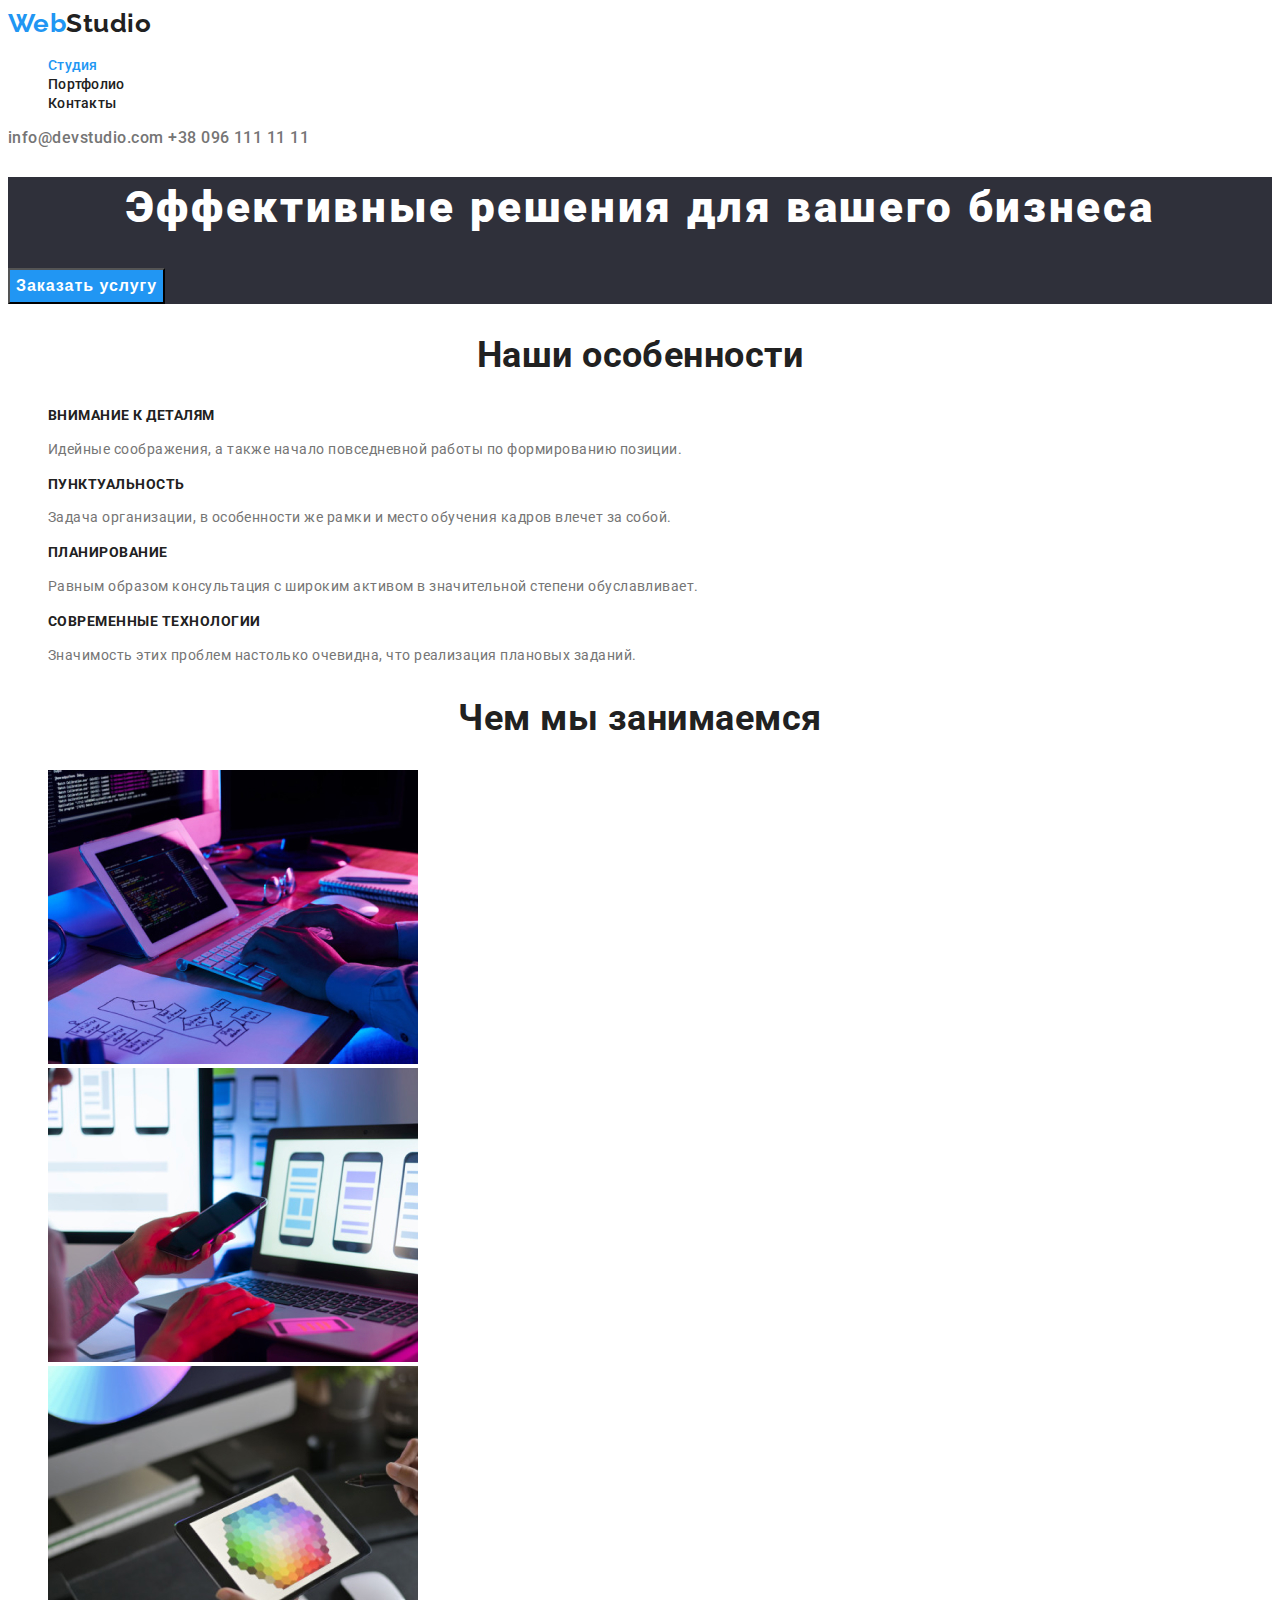
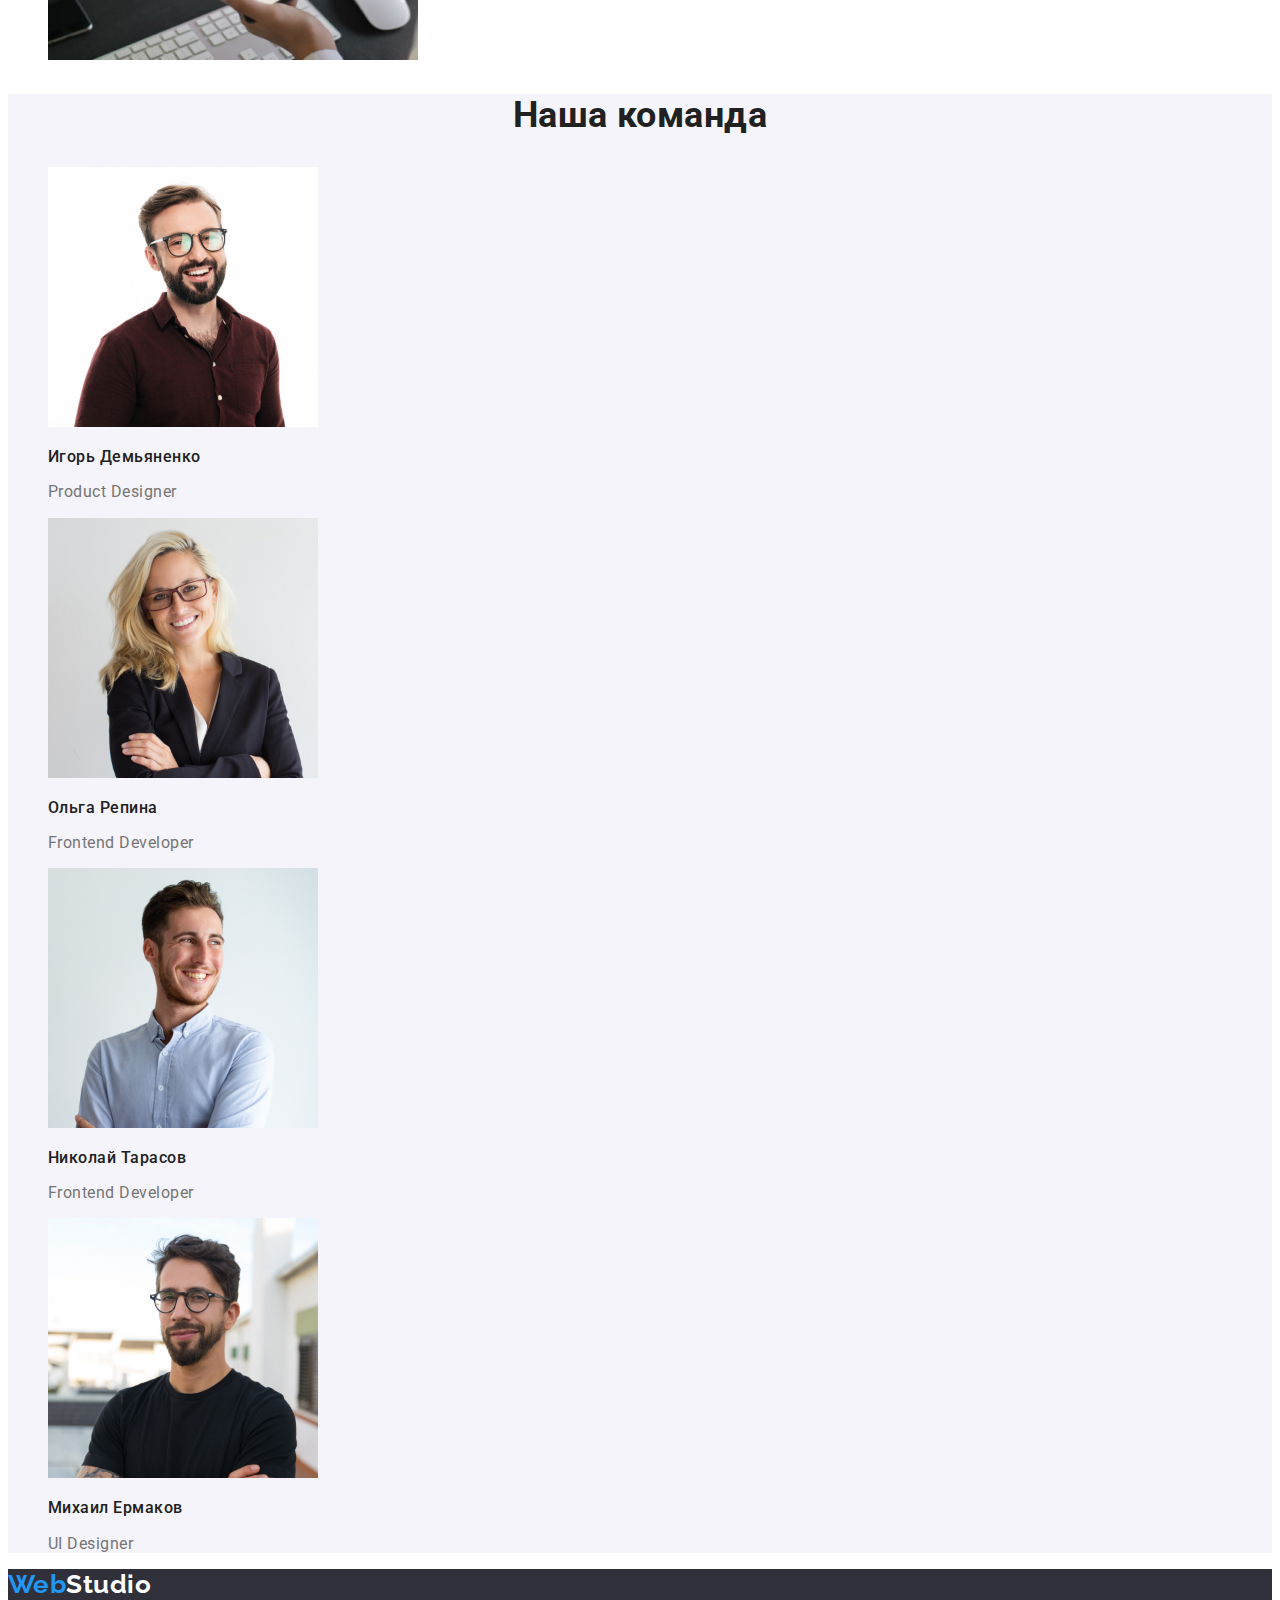
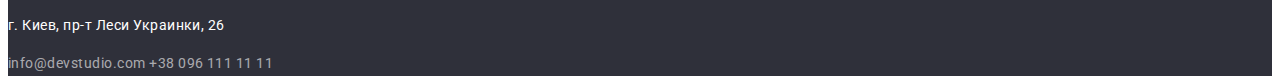
<file: index.html>
<!DOCTYPE html>
<html lang="ru">
<head>
    <meta charset="UTF-8">
    <meta name="viewport" content="width=device-width, initial-scale=1.0">
    <title>1ДЗ</title>
    <link href="https://fonts.googleapis.com/css2?family=Raleway:wght@700&family=Roboto:wght@400;500;700;900&display=swap"
        rel="stylesheet">
    <link rel="stylesheet" href="./css/style.css">
</head>
<body>
    <header class="header">
        <nav>   
            <a href="./index.html" class="logo">
                <span class="logo-first">Web</span><span class="logo-second">Studio</span>
            </a>
            <ul class="site-nav list">
                <li><a href="./index.html" class="studio">Студия</a></li>
                <li><a href="./portfolio.html" class="link">Портфолио</a></li>
                <li><a href="" class="link">Контакты</a></li>
            </ul>
        </nav>
        <a class="adress list" href="mailto:info@devstudio.com">info@devstudio.com</a>
        <a class="adress list" href="tel:+380961111111">+38 096 111 11 11</a>
    </header>
    <main>

        <!-- Герой -->

        <section class="hero">
            <h1 class="hero-title">Эффективные решения для вашего бизнеса</h1>
            <button class="hero-button">Заказать услугу</button>
        </section>

        <!-- Наши особенности -->

        <section class="section">
            <h2 class="section-title">Наши особенности</h2>
            <ul class="features list">
                <li>
                    <h3 class="features-title list">ВНИМАНИЕ К ДЕТАЛЯМ</h3>
                    <p class="features-text">Идейные соображения, а также начало повседневной работы по формированию позиции.</p>
                </li>
                <li>
                    <h3 class="features-title list">ПУНКТУАЛЬНОСТЬ</h3>
                    <p class="features-text">Задача организации, в особенности же рамки и место обучения кадров влечет за собой.</p>
                </li>
                <li>
                    <h3 class="features-title list">ПЛАНИРОВАНИЕ</h3>
                    <p class="features-text">Равным образом консультация с широким активом в значительной степени обуславливает.</p>
                </li>
                <li>
                    <h3 class="features-title list">СОВРЕМЕННЫЕ ТЕХНОЛОГИИ</h3>
                    <p class="features-text">Значимость этих проблем настолько очевидна, что реализация плановых заданий.</p>
                </li>
            </ul>
        </section>

        <!-- Чем мы занимаемся -->

        <section class="section">
            <h2 class="section-title">Чем мы занимаемся</h2>
            <ul class="work">
                <li class="work-img list">
                    <img src="./img/img.jpg" alt="Создание сайтов" width="370">
                </li>
                <li class="work-img list">
                    <img src="./img/img2.jpg" alt="Адаптивная верстка" width="370">
                </li>
                <li class="work-img list">
                    <img src="./img/img3.jpg" alt="Разнообразие стилей сайтов" width="370">
                </li>
            </ul>
        </section>

        <!-- Наша команда -->

        <section class="employee">
            <h2 class="section-title">Наша команда</h2>
            <ul class="list">
                <li>
                    <img src="./img/img4.jpg" alt="Игорь Демьяненко" width="270">
                    <h3 class="employee-title">Игорь Демьяненко</h3>
                    <p class="employee-position">Product Designer</p>
                </li>
                <li>
                    <img src="./img/img5.jpg" alt="Ольга Репина" width="270">
                    <h3 class="employee-title">Ольга Репина</h3>
                    <p class="employee-position">Frontend Developer</p>
                </li>
                <li>
                    <img src="./img/img6.jpg" alt="Николай Тарасов" width="270">
                    <h3 class="employee-title">Николай Тарасов</h3>
                    <p class="employee-position">Frontend Developer</p>
                </li>
                <li>
                    <img src="./img/img7.jpg" alt="Михаил Ермаков" width="270">
                    <h3 class="employee-title">Михаил Ермаков</h3>
                    <p class="employee-position">UI Designer</p>
                </li>
            </ul>
        </section>
    </main>
    <footer class="footer">
        <a href="./index.html" class="logo">
            <span class="footer-logo-first">Web</span><span class="footer-logo-second">Studio</span>
        </a>
        <address class="footer-adress">
            <p class="adress-gps">г. Киев, пр-т Леси Украинки, 26</p>
            <a class="adress-mail" href="mailto:info@devstudio.com">info@devstudio.com</a>
            <a class="adress-tel" href="tel:+380961111111">+38 096 111 11 11</a>
        </address>
    </footer>
</html>
</file>
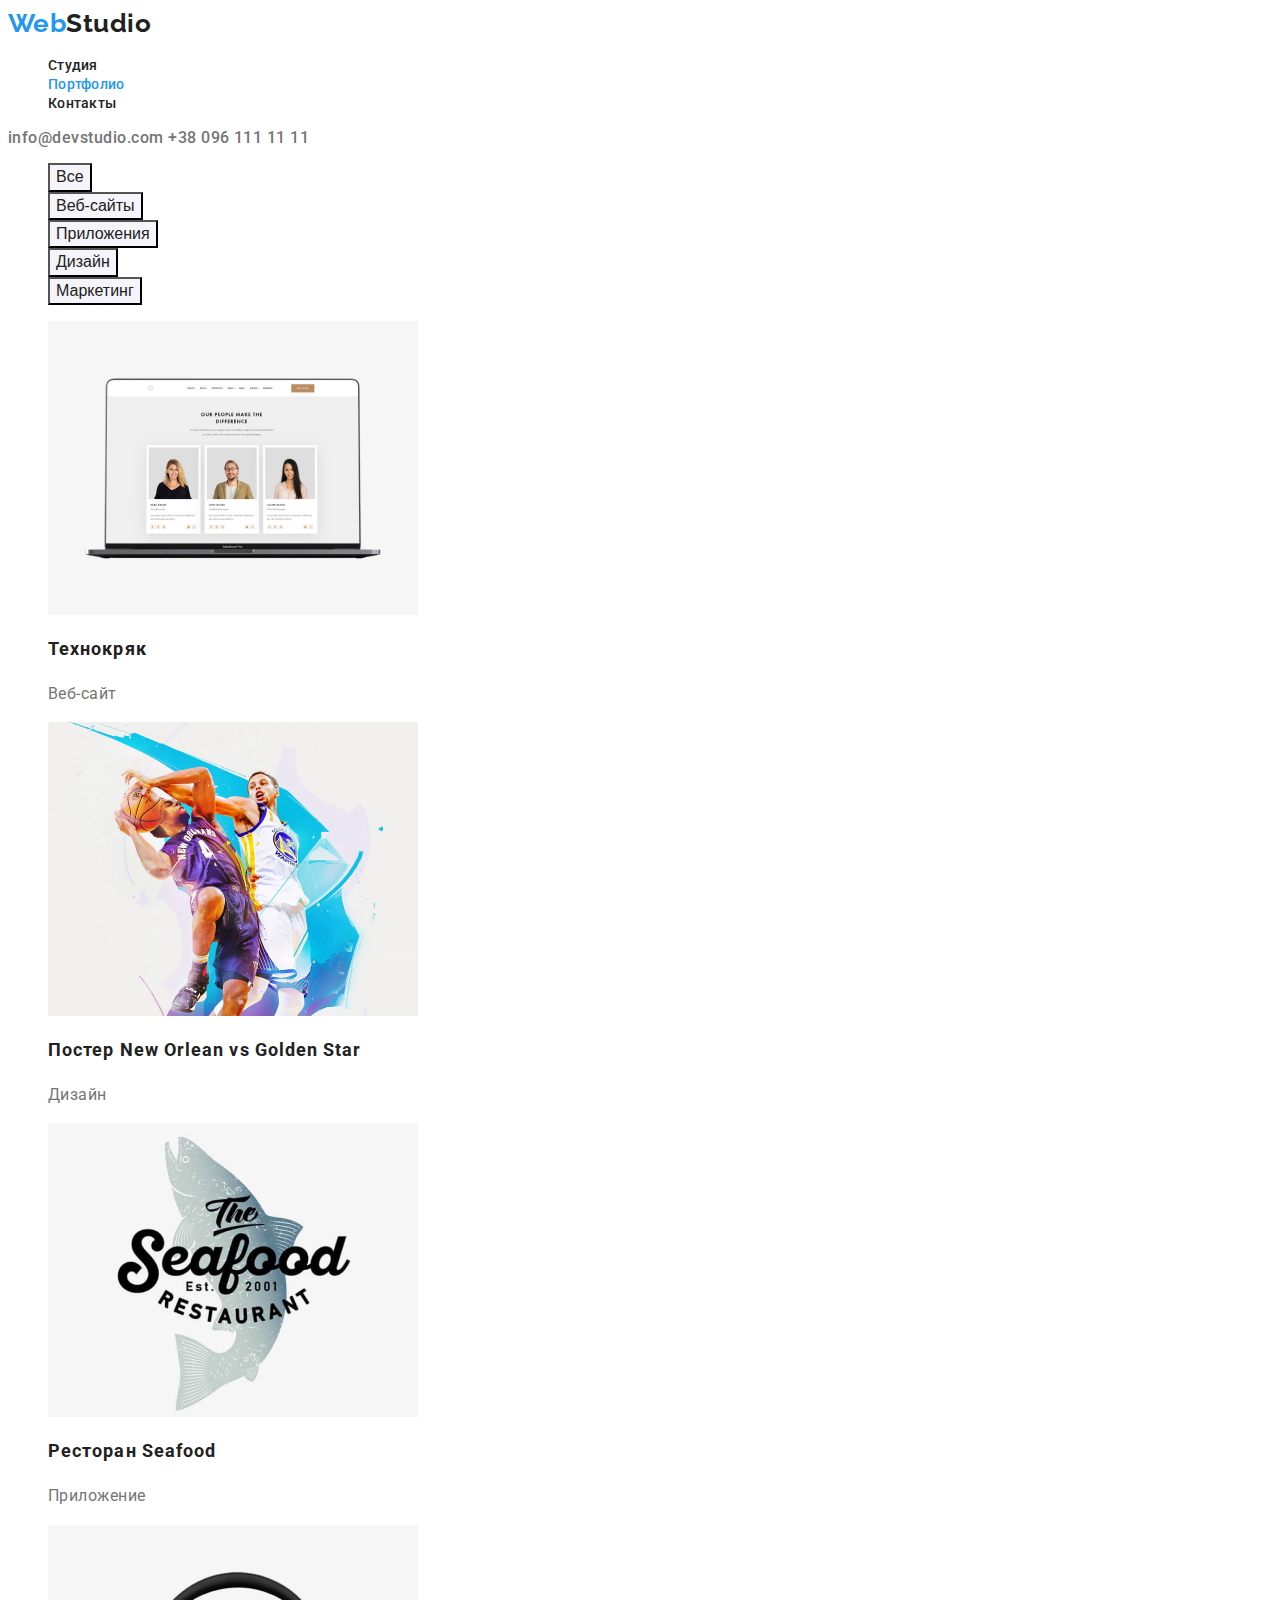
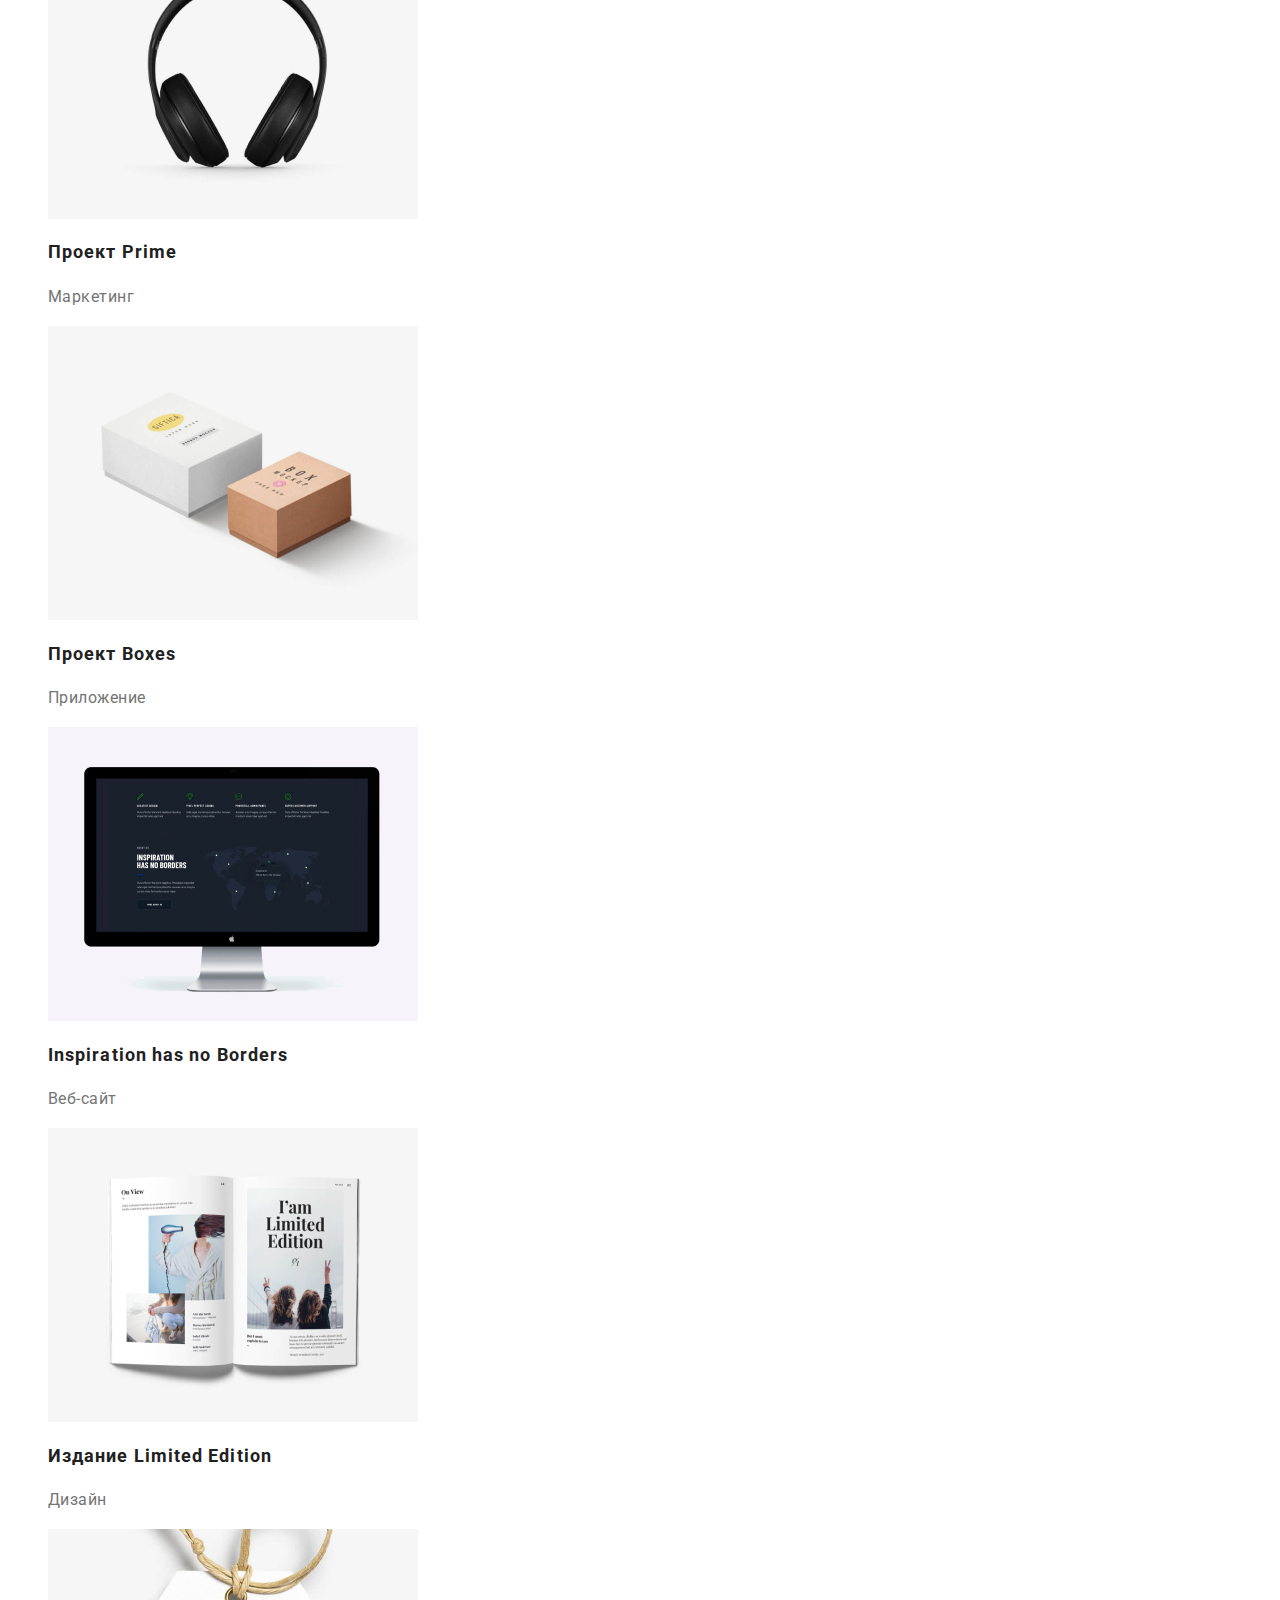
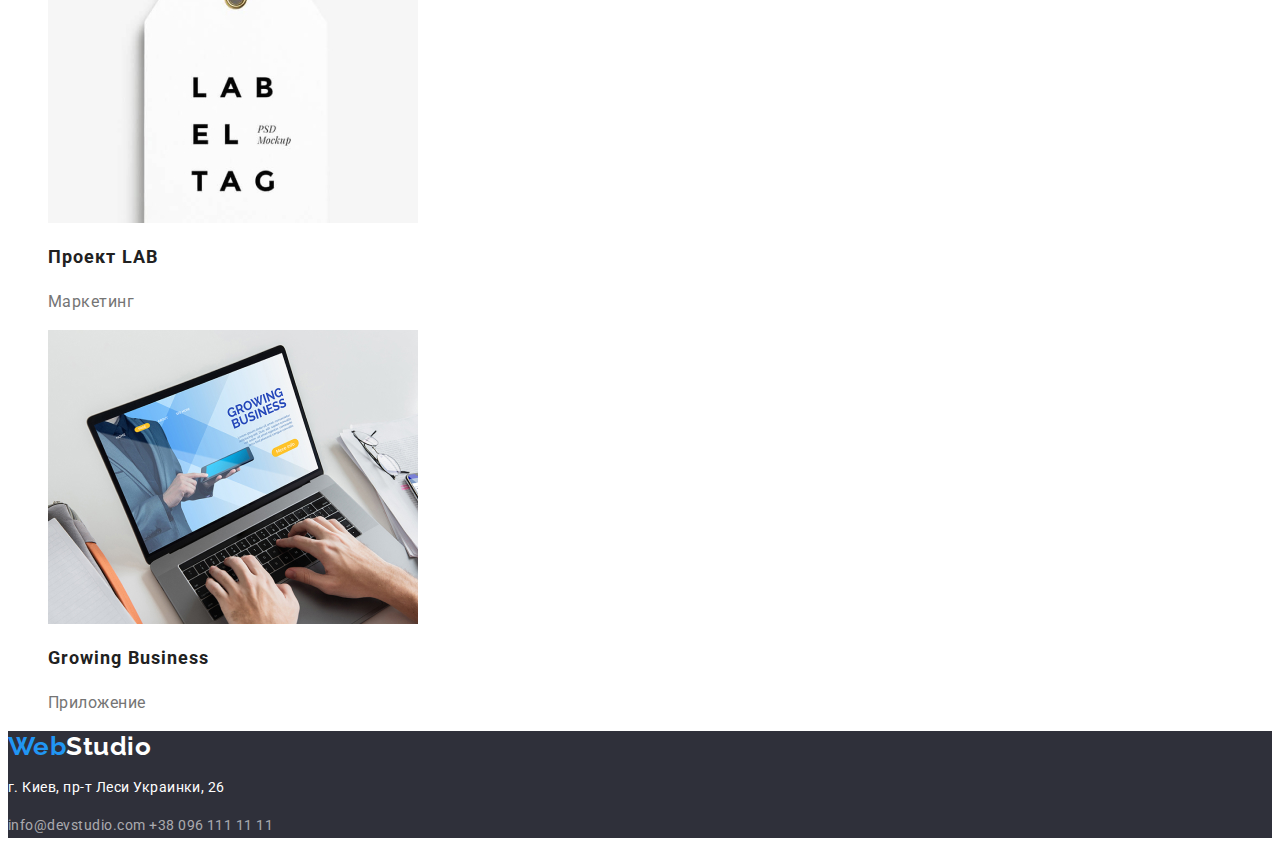
<file: portfolio.html>
<!DOCTYPE html>
<html lang="ru">
<head>
    <meta charset="UTF-8">
    <meta name="viewport" content="width=device-width, initial-scale=1.0">
    <title>1ДЗ</title>
    <link
        href="https://fonts.googleapis.com/css2?family=Raleway:wght@700&family=Roboto:wght@400;500;700;900&display=swap"
        rel="stylesheet">
    <link rel="stylesheet" href="./css/style.css">
</head>
<body>
    <header class="header">
        <nav>
            <a href="./index.html" class="logo">
                <span class="logo-first">Web</span><span class="logo-second">Studio</span>
            </a>
            <ul class="site-nav list">
                <li><a href="./index.html" class="link">Студия</a></li>
                <li><a href="./portfolio.html" class="portfolio-button">Портфолио</a></li>
                <li><a href="" class="link">Контакты</a></li>
            </ul>
        </nav>
        <a class="adress list" href="mailto:info@devstudio.com">info@devstudio.com</a>
        <a class="adress list" href="tel:+380961111111">+38 096 111 11 11</a>
    </header>
    <main>
        <section>
            <ul class="site-filter list">
                <li><button class="button-filter" type="button" /button> Все </li>
                <li><button class="button-filter" type="button" /button> Веб-сайты </li>
                <li><button class="button-filter" type="button" /button> Приложения </li>
                <li><button class="button-filter" type="button" /button> Дизайн </li>
                <li><button class="button-filter" type="button" /button> Маркетинг </li>
            </ul>
            <ul>
                <li class="portfolio-examples list">
                    <a href="" class="portfolio-link">
                        <img src="./img/img-portf1.jpg" alt="Технокряк" width="370">
                        <h2 class="portfolio-examples-title">Технокряк</h2>
                        <p class="portfolio-examples-text">Веб-сайт</p>
                    </a>
                </li>
                <li class="portfolio-examples list">
                    <a href="" class="portfolio-link">
                        <img src="./img/img-portf2.jpg" alt="Постер New Orlean vs Golden Star" width="370">
                        <h2 class="portfolio-examples-title">Постер New Orlean vs Golden Star</h2>
                        <p class="portfolio-examples-text">Дизайн</p>
                    </a>
                </li>
                <li class="portfolio-examples list">
                    <a href="" class="portfolio-link">
                        <img src="./img/img-portf3.jpg" alt="Ресторан Seafood" width="370">
                        <h2 class="portfolio-examples-title">Ресторан Seafood</h2>
                        <p class="portfolio-examples-text">Приложение</p>
                    </a>
                </li>
                <li class="portfolio-examples list">
                    <a href="" class="portfolio-link">
                        <img src="./img/img-portf4.jpg" alt="Проект Prime" width="370">
                        <h2 class="portfolio-examples-title">Проект Prime</h2>
                        <p class="portfolio-examples-text">Маркетинг</p>
                    </a>
                </li>
                <li class="portfolio-examples list">
                    <a href="" class="portfolio-link">
                        <img src="./img/img-portf5.jpg" alt="Проект Boxes" width="370">
                        <h2 class="portfolio-examples-title">Проект Boxes</h2>
                        <p class="portfolio-examples-text">Приложение</p>
                    </a>
                </li>
                <li class="portfolio-examples list">
                    <a href="" class="portfolio-link">
                        <img src="./img/img-portf6.jpg" alt="Inspiration has no Borders" width="370">
                        <h2 class="portfolio-examples-title">Inspiration has no Borders</h2>
                        <p class="portfolio-examples-text">Веб-сайт</p>
                    </a>
                </li>
                <li class="portfolio-examples list">
                    <a href="" class="portfolio-link">
                        <img src="./img/img-portf7.jpg" alt="Издание Limited Edition" width="370">
                        <h2 class="portfolio-examples-title">Издание Limited Edition</h2>
                        <p class="portfolio-examples-text">Дизайн</p>
                    </a>
                </li>
                <li class="portfolio-examples list">
                    <a href="" class="portfolio-link">
                        <img src="./img/img-portf8.jpg" alt="Проект LAB" width="370">
                        <h2 class="portfolio-examples-title">Проект LAB</h2>
                        <p class="portfolio-examples-text">Маркетинг</p>
                    </a>
                </li>
                <li class="portfolio-examples list">
                    <a href="" class="portfolio-link">
                        <img src="./img/img-portf9.jpg" alt="Growing Business" width="370">
                        <h2 class="portfolio-examples-title">Growing Business</h2>
                        <p class="portfolio-examples-text">Приложение</p>
                    </a>
                </li>
            </ul>
        </section>
    </main>
    <footer class="footer">
        <a href="./index.html" class="logo">
            <span class="footer-logo-first">Web</span><span class="footer-logo-second">Studio</span>
        </a>
        <address class="footer-adress">
            <p class="adress-gps">г. Киев, пр-т Леси Украинки, 26</p>
            <a class="adress-mail" href="mailto:info@devstudio.com">info@devstudio.com</a>
            <a class="adress-tel" href="tel:+380961111111">+38 096 111 11 11</a>
        </address>
    </footer>
</body>
</file>
<file: css/style.css>
:root {
  --primary-text-color: #757575;
  --title-text-color: #212121;
  --accent-color: #2196f3;
  --primary-fon-color: #2f303a;
  --secondary-fon-color: #f5f4fa;
  --adress-text-color: rgb(255, 255, 255, 0.6);
  --white: #ffffff;
}

body {
  color: var(--primary-text-color);
  font-family: roboto, sans-serif;
  letter-spacing: 0.03em;
}
.list {
  list-style: none;
}

/* Header */

.header {
  background-color: var(--white);
}
.adress {
  font-weight: 500;
}
.logo {
  font-family: raleway, sans-serif;
  font-weight: 700;
  font-size: 26px;
  line-height: 1.2;
  text-decoration: none;
}
.logo-first {
  color: var(--accent-color);
}
.logo-second {
  color: var(--title-text-color);
}

.studio {
  color: var(--accent-color);
  font-weight: 500;
  font-size: 14px;
  line-height: 1.2;
  letter-spacing: 0.02em;
  text-decoration: none;
}
.site-nav .link {
  color: var(--title-text-color);
  font-weight: 500;
  font-size: 14px;
  line-height: 1.2;
  letter-spacing: 0.02em;
  text-decoration: none;
}
.site-nav .link:hover,
.site-nav .link:focus {
  color: var(--accent-color);
}
.adress {
  color: var(--primary-text-color);
  font-weight: 500;
  text-decoration: none;
}
.adress:hover,
.adress:focus {
  color: var(--accent-color);
}

/* Hero */

.hero {
  background-color: var(--primary-fon-color);
}
.hero-title {
  color: var(--white);
  letter-spacing: 0.06em;
  font-weight: 900;
  font-size: 44px;
  line-height: 1.4;
  text-align: center;
}
.hero-button {
  color: var(--white);
  background-color: var(--accent-color);
  letter-spacing: 0.06em;
  font-weight: 700;
  font-size: 16px;
  line-height: 1.9;
}

/* Section */

.section-title {
  color: var(--title-text-color);
  font-weight: 700;
  font-size: 36px;
  line-height: 1.2;
  text-align: center;
}

/* Features */

.features-title {
  color: var(--title-text-color);
  font-weight: 700;
  font-size: 14px;
  line-height: 1.2;
}
.features-text {
  font-size: 14px;
  line-height: 1.7;
}

/* Employee */
.employee {
  background-color: var(--secondary-fon-color);
}
.employee-title {
  color: var(--title-text-color);
  font-weight: 500;
  font-size: 16px;
  line-height: 1.2;
}
.employee-position {
  font-size: 16px;
  line-height: 1.2;
}

/* footer */

.footer {
  background-color: var(--primary-fon-color);
}
.footer-logo-first {
  color: var(--accent-color);
}
.footer-logo-second {
  color: var(--white);
}

.footer-adress {
  font-style: normal;
  font-size: 14px;
  line-height: 1.7;
}
.adress-gps {
  color: var(--white);
}
.adress-mail {
  color: var(--adress-text-color);
  text-decoration: none;
}
.adress-tel {
  color: var(--adress-text-color);
  text-decoration: none;
}

/* Portfolio filter */

.button-filter {
  color: var(--title-text-color);
  background-color: var(--secondary-fon-color);
  font-weight: 500;
  font-size: 16px;
  line-height: 1.4;
}
.button-filter:hover,
.button-filter:focus {
  color: var(--white);
  background-color: var(--accent-color);
}

/* Portfolio */

.portfolio-button {
  color: var(--accent-color);
  font-weight: 500;
  font-size: 14px;
  line-height: 1.2;
  letter-spacing: 0.02em;
  text-decoration: none;
}
.portfolio-link {
  color: var(--primary-text-color);
  text-decoration: none;
}
.portfolio-examples-title {
  color: var(--title-text-color);
  font-weight: 700;
  font-size: 18px;
  line-height: 1.7;
  letter-spacing: 0.06em;
}
.portfolio-examples-text {
  font-size: 16px;
  line-height: 1.6;
}
</file>
